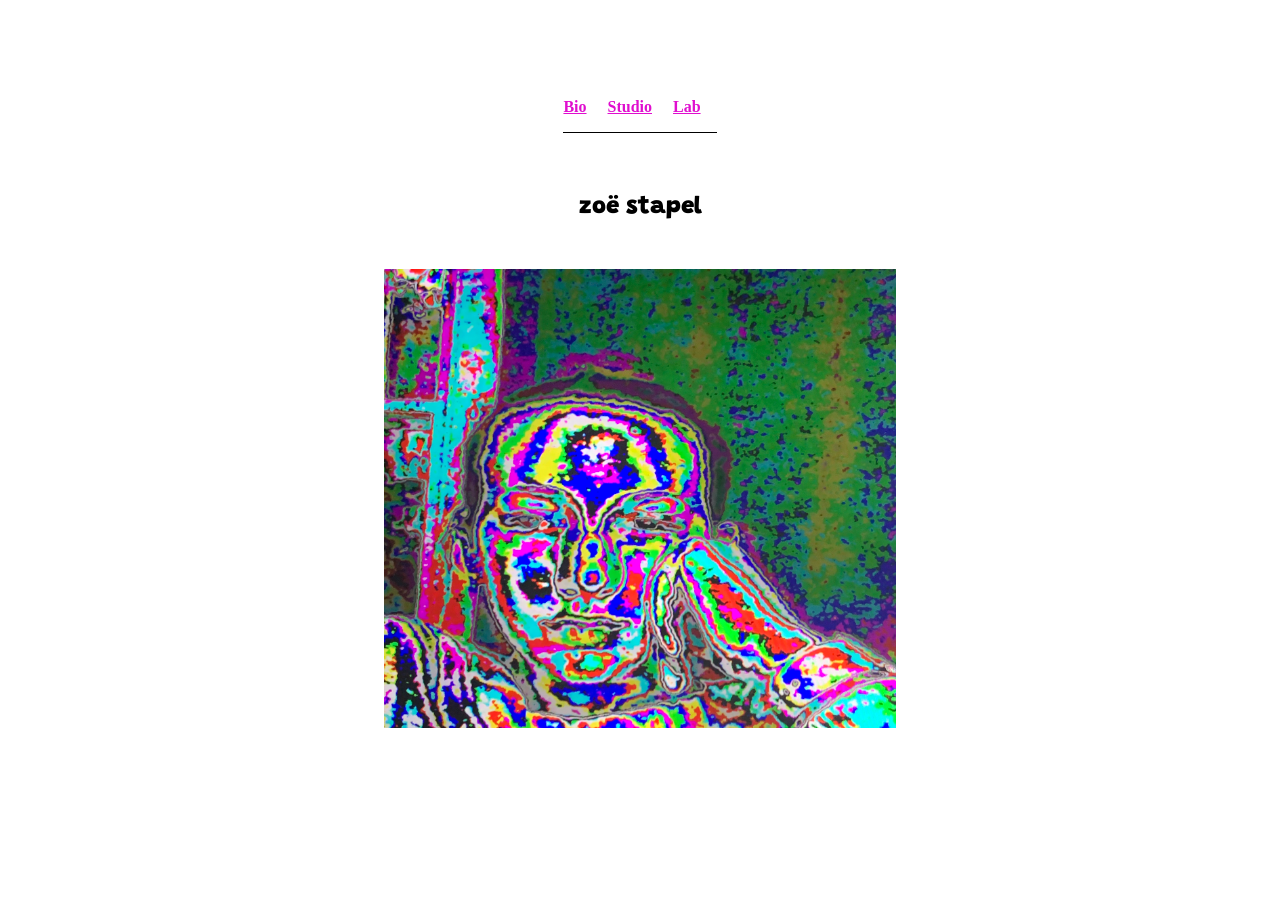
<file: index.html>
<!DOCTYPE html>
<html>
<head>   
<body> 
    <div class="geeks"></div> 
</body> 

	<meta charset="utf-8">
	<title>Zoë Stapel | Interaction Design</title>
	<meta name="description" content="">
	<meta name="viewport" content="width=device-width, initial-scale=1">

	<meta property="og:title" content="">
	<meta property="og:type" content="">
	<meta property="og:url" content="">
	<meta property="og:image" content="">

	<link href="css/style1.css" rel="stylesheet" type="text/css">
	<link rel="preconnect" href="https://fonts.gstatic.com"> 
	<link href="https://fonts.googleapis.com/css2?family=Grandstander:ital,wght@1,900&display=swap" rel="stylesheet">

</head>
<body>

	<main><section>
		<nav class="crumbs">
			<ol>
       			<li class="crumb"><a href= "About/about.html">Bio</a></li>
       			<li class="crumb"><a href="studio/studio_directory.html">Studio</a></li>
       			<li class="crumb"><a href="lab/lab_directory.html">Lab</a></li>
       		</ol>
		</nav>
	</section></main>

	<section class="intro-block">
		<h1>zoë stapel</h1>
	</section>

	<figure>
		<img src="img/color.jpeg" alt="color profile" style="width:100%">
	</figure>

</body>
<script type="text/javascript" src="js/background.js"></script>
</html>
</file>
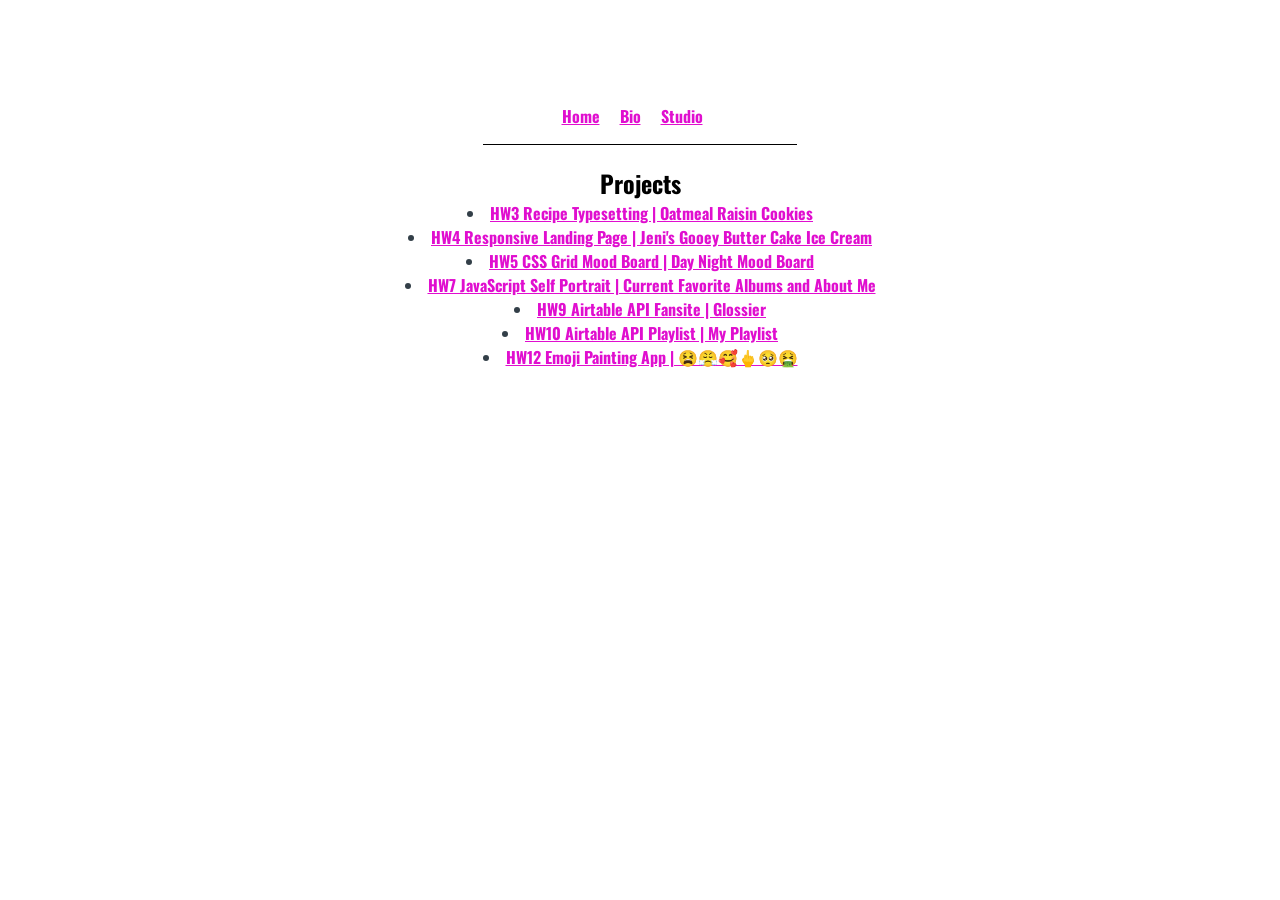
<file: lab/lab_directory.html>
<!DOCTYPE html>
<html>
<head>
	<meta charset="utf-8">
	<title>Zoë Stapel | Lab Directory</title>
	<meta name="description" content="">
	<meta name="viewport" content="width=device-width, initial-scale=1">

	<meta property="og:title" content="">
	<meta property="og:type" content="">
	<meta property="og:url" content="">
	<meta property="og:image" content="">

	<link href="../css/directory.css" rel="stylesheet" type="text/css">
	<link rel="preconnect" href="https://fonts.gstatic.com"> 
	<link href="https://fonts.googleapis.com/css2?family=Oswald:wght@200;300;400;500;600;700&display=swap" rel="stylesheet">

	</head>   
  <main>
    <section class="intro-block">
    	<nav class="crumbs">
			<ol>
       			<li class="crumb"><a href= "../index.html">Home</a></li>
       			<li class="crumb"><a href="../About/about.html">Bio</a></li>
       			<li class="crumb"><a href="../studio/studio_directory.html">Studio</a></li>
       		</ol>
		</nav>
       <h1>Projects</h1>
     </section>
  </main>

  <body> 
        <li><a href="https://zstapel.github.io/labHW3/">HW3 Recipe Typesetting | Oatmeal Raisin Cookies</a></li>
        <li><a href="https://zstapel.github.io/labHW4/">HW4 Responsive Landing Page | Jeni's Gooey Butter Cake Ice Cream</a></li>
        <li><a href="https://zstapel.github.io/labHW5/">HW5 CSS Grid Mood Board | Day Night Mood Board</a></li>
		<li><a href="https://zstapel.github.io/HW7/">HW7 JavaScript Self Portrait | Current Favorite Albums and About Me</a></li>
		<li><a href="https://zstapel.github.io/HW9/">HW9 Airtable API Fansite | Glossier</a></li>
		<li><a href="https://zstapel.github.io/HW10/">HW10 Airtable API Playlist | My Playlist</a></li>
		<li><a href="https://zstapel.github.io/HW12/">HW12 Emoji Painting App | 😫😤🥰🖕🥺🤮</a></li>
		
        
</body>
</file>
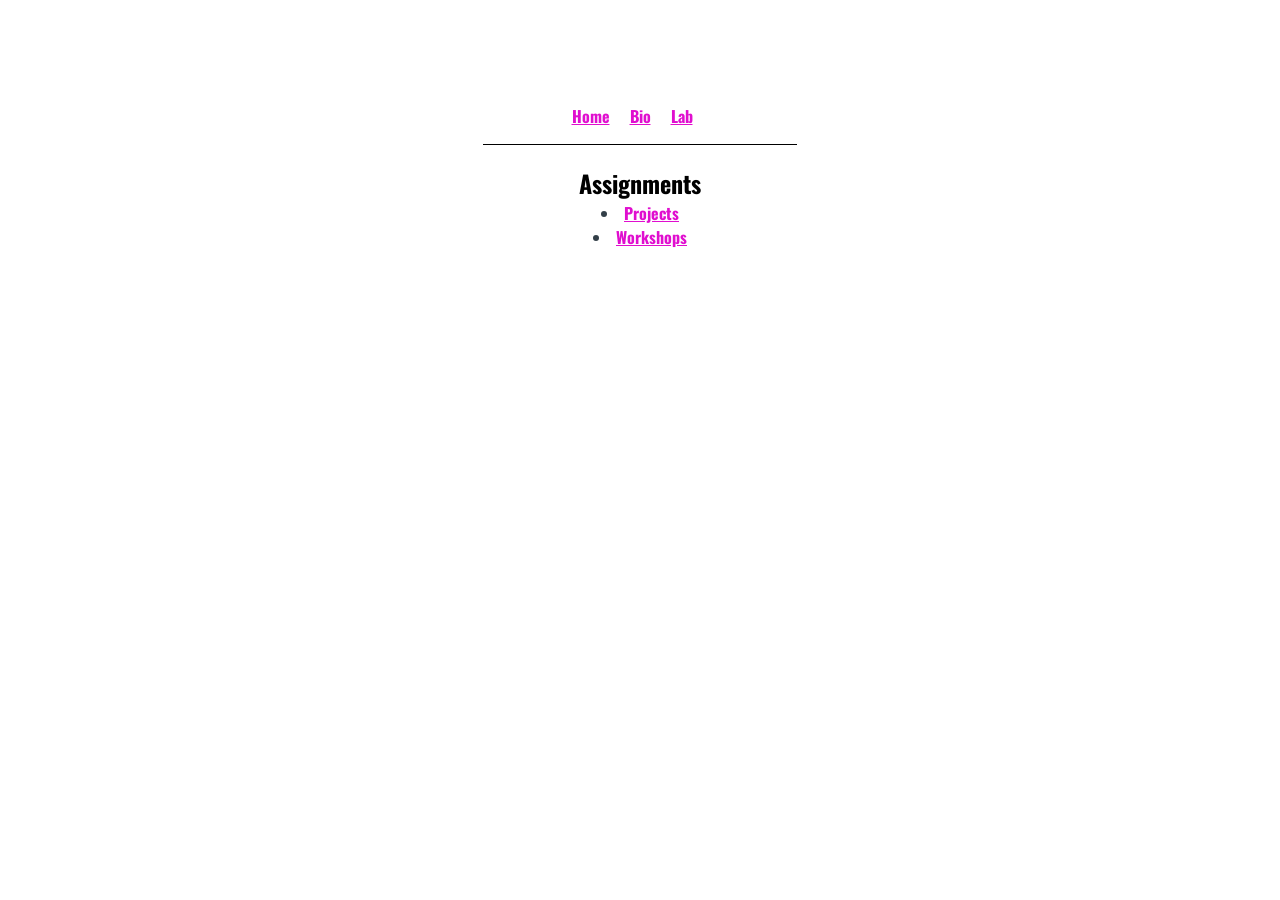
<file: studio/studio_directory.html>
<!DOCTYPE html>
<html>
<head>
	<meta charset="utf-8">
	<title>Zoë Stapel | Studio Directory</title>
	<meta name="description" content="">
	<meta name="viewport" content="width=device-width, initial-scale=1">

	<meta property="og:title" content="">
	<meta property="og:type" content="">
	<meta property="og:url" content="">
	<meta property="og:image" content="">

	<link href="../css/directory.css" rel="stylesheet" type="text/css">
	<link rel="preconnect" href="https://fonts.gstatic.com"> 
	<link href="https://fonts.googleapis.com/css2?family=Oswald:wght@200;300;400;500;600;700&display=swap" rel="stylesheet">

	</head>   
  <main>
    <section class="intro-block">
    <nav class="crumbs">
		<ol>
       		<li class="crumb"><a href= "../index.html">Home</a></li>
       		<li class="crumb"><a href="../About/about.html">Bio</a></li>
       		<li class="crumb"><a href="../lab/lab_directory.html">Lab</a></li>
       	</ol>
	</nav>
       <h1>Assignments</h1>
     </section>
  </main>

  <body> 
        <li><a href="Projects/projects_directory.html">Projects</a></li>
        <li><a href="Workshops/workshop_directory.html">Workshops</a></li>
</file>
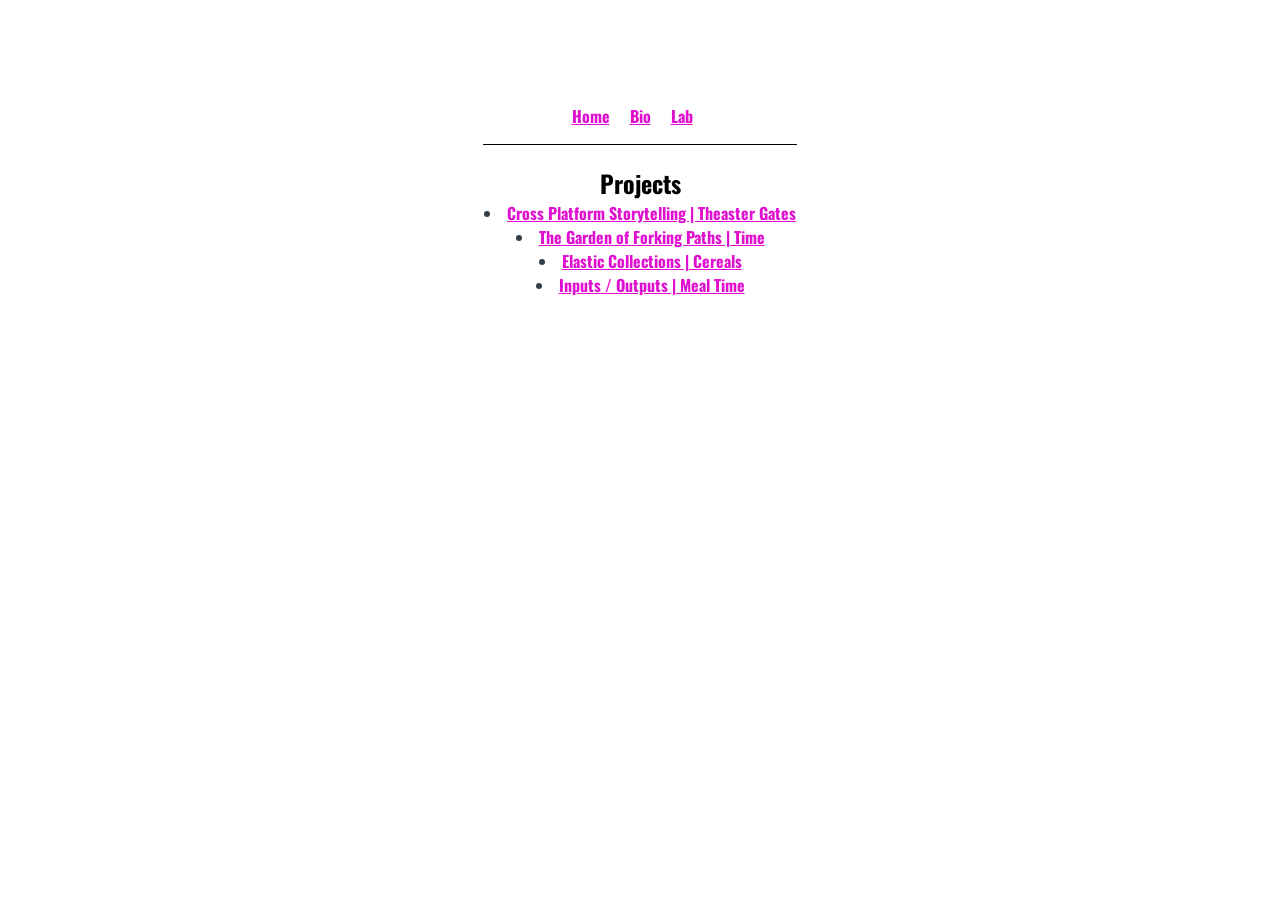
<file: studio/Projects/projects_directory.html>
<!DOCTYPE html>
<html>
<head>
	<meta charset="utf-8">
	<title>Zoë Stapel | Projects Directory</title>
	<meta name="description" content="">
	<meta name="viewport" content="width=device-width, initial-scale=1">

	<meta property="og:title" content="">
	<meta property="og:type" content="">
	<meta property="og:url" content="">
	<meta property="og:image" content="">

	<link href="../../css/directory.css" rel="stylesheet" type="text/css">
	<link rel="preconnect" href="https://fonts.gstatic.com"> 
	<link href="https://fonts.googleapis.com/css2?family=Oswald:wght@200;300;400;500;600;700&display=swap" rel="stylesheet">

	</head>   
  <main>
    <section class="intro-block">
    <nav class="crumbs">
		<ol>
       		<li class="crumb"><a href= "../../index.html">Home</a></li>
       		<li class="crumb"><a href="../../About/about.html">Bio</a></li>
       		<li class="crumb"><a href="../../lab/lab_directory.html">Lab</a></li>
       	</ol>
	</nav>
       <h1>Projects</h1>
     </section>
  </main>

  <body> 
        <li><a href="https://zstapel.github.io/theastergates/">Cross Platform Storytelling | Theaster Gates</a></li>
        <li><a href="https://zstapel.github.io/TGOFPTime/">The Garden of Forking Paths | Time</a></li>
        <li><a href="https://zstapel.github.io/elastic_collections/">Elastic Collections | Cereals</a></li>
        <li><a href="https://zstapel.github.io/input_outputs/">Inputs / Outputs | Meal Time</a></li>
</file>
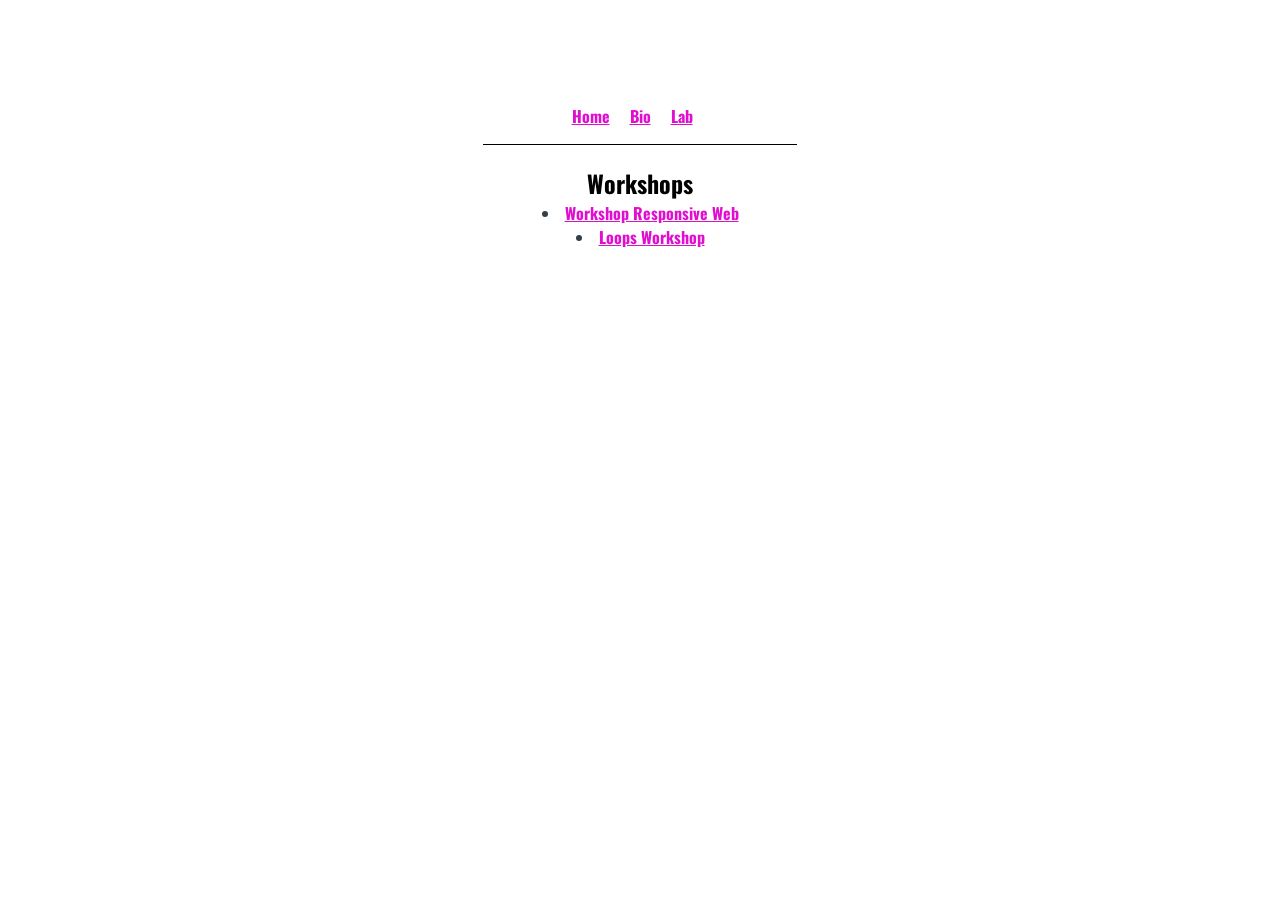
<file: studio/Workshops/workshop_directory.html>
<!DOCTYPE html>
<html>
<head>
	<meta charset="utf-8">
	<title>Zoë Stapel | Workshops Directory</title>
	<meta name="description" content="">
	<meta name="viewport" content="width=device-width, initial-scale=1">

	<meta property="og:title" content="">
	<meta property="og:type" content="">
	<meta property="og:url" content="">
	<meta property="og:image" content="">

	<link href="../../css/directory.css" rel="stylesheet" type="text/css">
	<link rel="preconnect" href="https://fonts.gstatic.com"> 
	<link href="https://fonts.googleapis.com/css2?family=Oswald:wght@200;300;400;500;600;700&display=swap" rel="stylesheet">

	</head>   
  <main>
    <section class="intro-block">
    <nav class="crumbs">
		<ol>
       		<li class="crumb"><a href= "../../index.html">Home</a></li>
       		<li class="crumb"><a href="../../About/about.html">Bio</a></li>
       		<li class="crumb"><a href="../../lab/lab_directory.html">Lab</a></li>
       	</ol>
	</nav>
       <h1>Workshops</h1>
     </section>
  </main>

  <body> 
        <li><a href="https://zstapel.github.io/workshop1/">Workshop Responsive Web</a></li>
        <li><a href="https://zstapel.github.io/loopsWorkshop/">Loops Workshop</a></li>
</file>
<file: css/style1.css>
html {
  font-size: 1rem;
  font-family: 'Grandstander', cursive;
  background-color: ##f1eaf3;
  font-weight: 900;
}


body {
  padding:2rem 0;
  color: #333F48;
}

a {
    text-decoration: underline;
    color: #e00ecf;
    font-family: oswald;
    font-weight: bold;
}

a:hover {
 	text-decoration: none;
	color: #81BEF7;
  	font-family: oswald;
}

main {
   display: grid;
   grid-template-columns: 4fr 6fr : grid-auto-row:min-content;
   grid-gap: 0rem;
   width: 80vw;
   margin: 40px auto;
}

nav {
    border-bottom: 1px solid black;
}

.crumbs ol {
    list-style-type: none;
    padding-left: 0;
    text-align: center;
}

.crumb {
    display: inline-block;
    padding-right: 1rem;
}

.crumb a::after {
    display: inline-block;
    color: #000;
    font-size: 80%;
    font-weight: bold;
    padding: 0 3px;
}

.intro-block {
  font-family: 'Grandstander', cursive;
  color: #0000;
  font-weight: 900;

}

p {
  display: grid;
  grid-template-columns: 2fr 3fr :
  grid-auto-row:min-content;
  grid-gap:0rem;
  width: 18vw;
  margin: 0 auto;
}

section {
  display: grid;
  grid-template-columns: 2fr 3fr :
  grid-auto-row:min-content;
  grid-gap:0rem;
   width: 26.5vw;
   margin: 2px auto;
  justify-content: center;
  font-weight: 900;
}

figure {
  display: grid;
  grid-template-columns: 3fr 6fr :
  grid-auto-row:min-content;
  grid-gap:0rem;
  width: 40vw;
  margin: 0 auto;
}

.btn {
  border: none;
  background-color: inherit;
  padding: 14px 28px;
  font-size: 16px;
  cursor: pointer;
  display: inline-block;
}

/* On mouse-over */
.btn:hover {background: #eee;}

.success {color: green;}
.info {color: dodgerblue;}
.warning {color: orange;}
.danger {color: red;}
.default {color: black;}
.figure {
  grid-column: 3 / 3;
}

.intro-block {
  grid-column: 1 / 3;
}

.item {
  grid-column: 1;
  border-top: 1px solid #ccc;
  padding: 1rem 0;
}

.defination {
  grid-column:2;
  border-top: 1px solid #ccc;
  padding: 1rem 0;
}



h1, h2, h3, h4, h5 {
   font-family: 'Grandstander', cursive;
   margin-bottom: 3rem;
   color: #000;
   font-weight: 900;
}


.location {
  font-size: 1rem;
  font-family: 'Grandstander', cursive;
  text-transform: uppercase;
  line-height: 1.5;
  font-weight: 900;
}
</file>
<file: css/directory.css>
.crumbs ol {
    list-style-type: none;
    padding-left: 0;
    text-align: center;
}

.crumb {
    display: inline-block;
    padding-right: 1rem;
}

.crumb a::after {
    display: inline-block;
    color: #000;
    font-size: 80%;
    font-weight: bold;
    padding: 0 3px;
}

a {
    text-decoration: underline;
    color: #e00ecf;
    font-family: oswald;
    font-weight: bold;
}

a:hover {
  text-decoration: none;
  color: #81BEF7;
    font-family: oswald;
}

html {
  font-size: 1rem;
  font-family: 'Lora', serif;
  background-color: #fff;
}

body {
  padding:5rem 0;
  color:#000;
}

a {
  text-decoration: underline;
  color: #e00ecf;
  font-family: oswald;
  font-weight: bold;
}

a:hover {
  text-decoration: none;
  color: #81BEF7;
    font-family: oswald;
}

nav {
    border-bottom: 1px solid black;
}

html {
  font-size: 1rem;
  font-family: 'Oswald', sans-serif;
  background-color: ##f1eaf3
}

body {
  padding:4rem 2;
  color: #333F48;
  text-align: center;

}

a {
   text-decoration: underline;
   color: #e00ecf;
}

a:hover {
  text-decoration: none;
  color: #81BEF7;
}

main {
  display: grid;
  grid-template-columns: 3fr 6fr :
  grid-auto-row:min-content;
  grid-gap:0rem;
  width: 80vw;
  margin: 0 auto;
}

nav {
    border-bottom: 1px solid black;
}
p {
  display: grid;
  grid-template-columns: 2fr 3fr :
  grid-auto-row:min-content;
  grid-gap:0rem;
  width: 18vw;
  margin: 0 auto;
}

section {
  display: grid;
  grid-template-columns: 2fr 3fr :
  grid-auto-row:min-content;
  grid-gap:0rem;
  width: 24.5vw;
  margin: 0 auto;
}

figure {
  display: grid;
  grid-template-columns: 3fr 6fr :
  grid-auto-row:min-content;
  grid-gap:0rem;
  width: 40vw;
  margin: 0 auto;
}

.btn {
  border: none;
  background-color: inherit;
  padding: 14px 28px;
  font-size: 16px;
  cursor: pointer;
  display: inline-block;
}

/* On mouse-over */
.btn:hover {background: #eee;}

.success {color: green;}
.info {color: dodgerblue;}
.warning {color: orange;}
.danger {color: red;}
.default {color: black;}
.figure {
  grid-column: 3 / 3;
}

.intro-block {
  grid-column: 1 / 3;
}

.item {
  grid-column: 1;
  border-top: 1px solid #ccc;
  padding: 1rem 0;
}

.defination {
  grid-column:2;
  border-top: 1px solid #ccc;
  padding: 1rem 0;
}



h1, h2, h3, h4, h5 {
  font-family: 'Oswald', sans-serif;
  margin-bottom:0rem;
  color: #000;
}


.location {
  font-size: 1rem;
  font-family: 'Oswald', sans-serif;
  text-transform: uppercase;
  line-height: 1.5;
  ::-moz-selection {
  background: #b3d4fc;
  text-shadow: none;
}

::selection {
  background: #b3d4fc;
  text-shadow: none;
}

/*
 * A better looking default horizontal rule
 */

hr {
  display: block;
  height: 1px;
  border: 0;
  border-top: 1px solid #ccc;
  margin: 0em 0;
  padding: 0;
}
</file>
